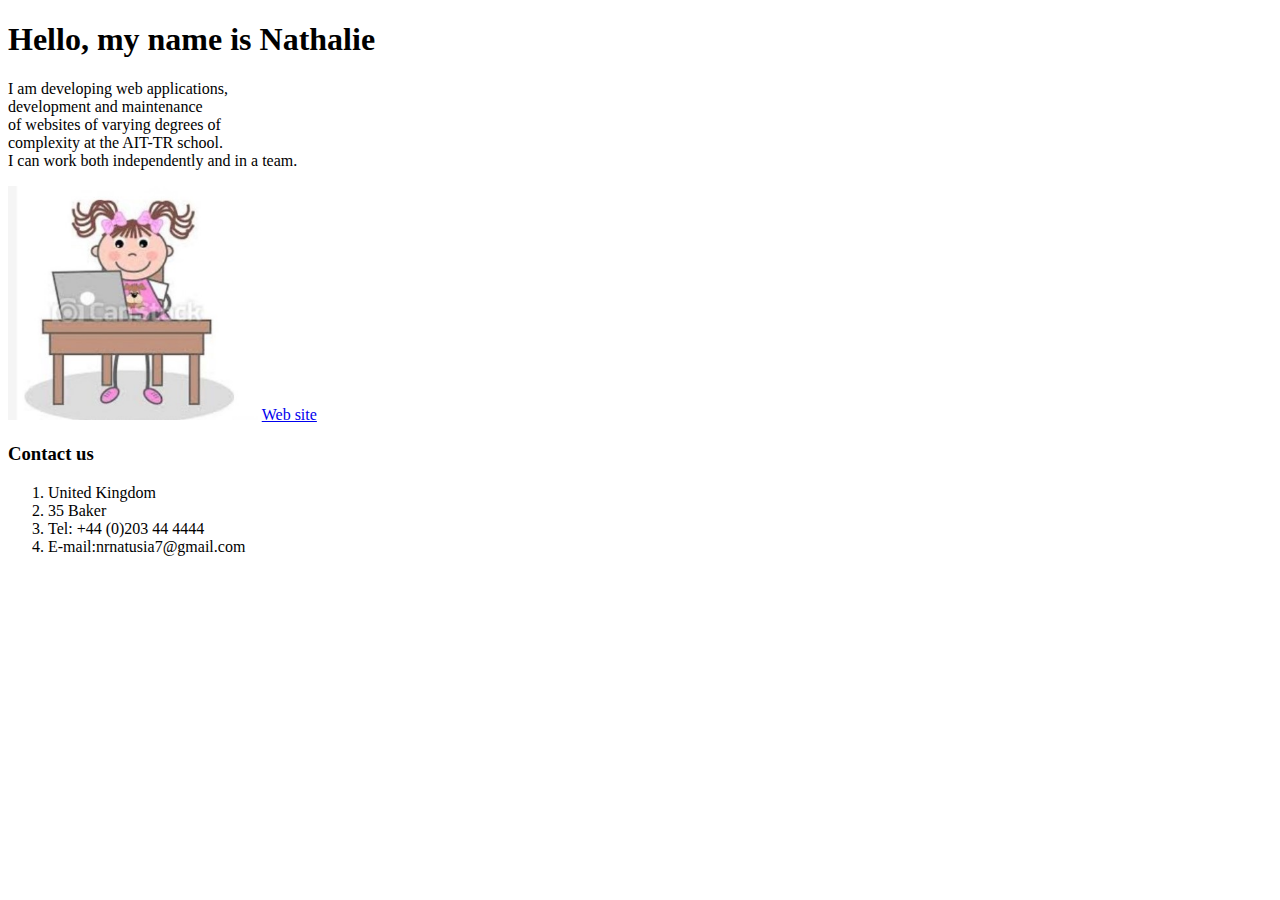
<file: info.html>
<!DOCTYPE html>
<html lang="en">
<head>
    <meta charset="UTF-8">
    <meta name="viewport" content="width=device-width, initial-scale=1.0">
    <link rel="stylesheet" href="style.css">
    <title>Web-side business card</title>
</head>
<body >
    <h1 class="pinkTest">Hello, my name is Nathalie</h1>

    <p class="blueText">I am developing web applications,<br>
        development  and maintenance <br>of websites of varying degrees of <br> complexity at the <span class="brownText"> AIT-TR </span>school.<br>
        I can work both independently and in a team. </p>
        <img src="1.jpg"width="250px" alt="picture">
        <a href="https://www.google.com/search?">Web site</a>

        <h3 class="pinkTest">Contact us</h3>
          <ol class="blueText">
            <li>United Kingdom</li>
            <li>35 Baker</li>
            <li>Tel: +44 (0)203 44 4444</li>
            <li>E-mail:nrnatusia7@gmail.com</li>
        </ol>
        
</body>
</html>
</file>
<file: style.css>
.headline{
  text-align: center;
  font-size: 35px;
  font-family: 'Lucida Sans', 'Lucida Sans Regular', 'Lucida Grande', 'Lucida Sans Unicode', Geneva, Verdana, sans-serif;
}
.subheader{
  font-style: italic;
  text-align: center;
  font-size: 25px;
}
#panda{
  width: 350px;
}
.intro{
  background-color: lightgray;
  padding: 30px;
}
.main-text{
  font-family: Cambria, Cochin, Georgia, Times, 'Times New Roman', serif;
  color: lightcoral;
  margin: 20px;
}
.bold-idea{
  margin: 20px;
  font-weight: bold;
}
/* как применить стиль сразу к нескольким классам */
.intro, .main-text, .bold-idea{
  margin-left: 30px;
}
footer{
  background-color: aquamarine;
  padding: 15px 0;
}
.footer-element{
  text-align: center;
  color: blueviolet;
  margin: 15px 0;
}
</file>
